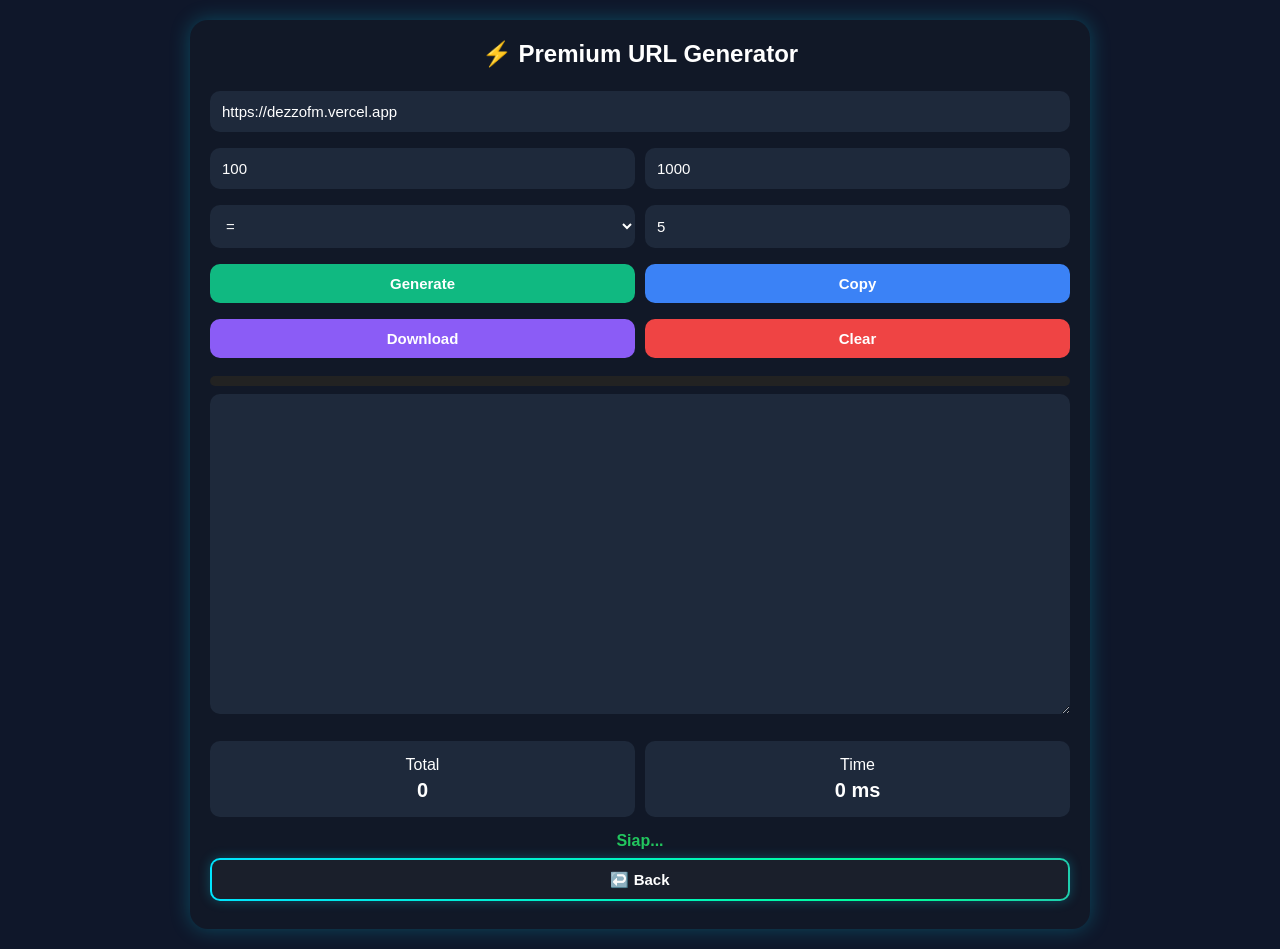
<file: url.html>
<!DOCTYPE html>
<html lang="id">
<head>
<meta charset="UTF-8">
<meta name="viewport" content="width=device-width, initial-scale=1.0">
<title>Premium URL Generator</title>

<link rel="stylesheet" href="url.css">
</head>

<body>

<div class="card">

<h2>⚡ Premium URL Generator</h2>

<input
    id="url"
    value="https://dezzofm.vercel.app"
    placeholder="Masukkan URL"
>

<div class="row">

<input
    id="awal"
    type="number"
    value="100"
    placeholder="Awal"
>

<input
    id="akhir"
    type="number"
    value="1000"
    placeholder="Akhir"
>

</div>

<div class="row">

<select id="separator">

<option value="=">=</option>
<option value=" ">Spasi</option>
<option value=".">.</option>
<option value="/">/</option>
<option value="?id=">?id=</option>
<option value="?page=">?page=</option>
<option value="#">#</option>
<option value="-">-</option>
<option value="_">_</option>

</select>

<input
    id="grup"
    type="number"
    value="5"
    min="1"
    placeholder="Per Grup"
>

</div>

<div class="row">

<button
    class="gen"
    onclick="generate()">
    Generate
</button>

<button
    class="copy"
    onclick="copyText()">
    Copy
</button>

</div>

<div class="row">

<button
    class="dl"
    onclick="downloadTxt()">
    Download
</button>

<button
    class="clr"
    onclick="clearAll()">
    Clear
</button>

</div>

<div class="progress">

<div
    class="bar"
    id="bar">
</div>

</div>

<textarea
    id="hasil"
    readonly>
</textarea>

<div class="info">

<div class="box">
Total
<br>
<b id="jumlah">0</b>
</div>

<div class="box">
Time
<br>
<b id="waktu">0 ms</b>
</div>

</div>

<p id="status">
Siap...
</p>

<button class="btn-back" onclick="location.href='index.html'">
  ↩️ Back
</button>

</div>

<script src="url.js"></script>

</body>
</html>
</file>
<file: url.css>
*{
    margin:0;
    padding:0;
    box-sizing:border-box;
    font-family:Arial,sans-serif;
}

body{
    background:#0f172a;
    color:#fff;
    display:flex;
    justify-content:center;
    padding:20px;
    min-height:100vh;
}

.card{
    width:100%;
    max-width:900px;
    background:#111827;
    border-radius:18px;
    padding:20px;
    box-shadow:0 0 20px rgba(0,229,255,.25);
}

h2{
    text-align:center;
    margin-bottom:15px;
}

input,
textarea,
button,
select{
    width:100%;
    padding:12px;
    margin:8px 0;
    border:none;
    border-radius:10px;
    box-sizing:border-box;
    font-size:15px;
}

input,
textarea,
select{
    background:#1e293b;
    color:#fff;
    outline:none;
}

textarea{
    height:320px;
    resize:vertical;
}

.row{
    display:flex;
    gap:10px;
}

.row>*{
    flex:1;
}

button{
    cursor:pointer;
    font-weight:bold;
    transition:.25s;
}

button:hover{
    opacity:.9;
    transform:scale(1.02);
}

.gen{
    background:#10b981;
    color:#fff;
}

.copy{
    background:#3b82f6;
    color:#fff;
}

.dl{
    background:#8b5cf6;
    color:#fff;
}

.clr{
    background:#ef4444;
    color:#fff;
}

.progress{
    height:10px;
    background:#222;
    border-radius:10px;
    overflow:hidden;
    margin-top:10px;
}

.bar{
    width:0%;
    height:100%;
    background:#22c55e;
    transition:.2s;
}

.info{
    display:flex;
    gap:10px;
    margin-top:15px;
}

.box{
    flex:1;
    background:#1e293b;
    padding:15px;
    border-radius:10px;
    text-align:center;
}

.box b{
    display:block;
    margin-top:5px;
    font-size:20px;
}

#status{
    margin-top:15px;
    text-align:center;
    color:#22c55e;
    font-weight:bold;
}

@media(max-width:700px){

.row{
    flex-direction:column;
}

.info{
    flex-direction:column;
}

textarea{
    height:250px;
}

}
/* ==========================
CYBER BUTTON NAV
========================== */
button,
button span{
    line-height:1;
}

.btn-back{
    position:relative;
    overflow:hidden;

    border:2px solid transparent;

    background:
        linear-gradient(#1a1f2b,#1a1f2b) padding-box,
        linear-gradient(
            90deg,
            #00e5ff,
            #00ff99,
            #7c3aed,
            #ff0088,
            #ffcc00,
            #00e5ff
        ) border-box;

    background-size:100% 100%,400% 100%;

    animation:rgbBorder 5s linear infinite;

    color:#fff;

    box-shadow:
        0 0 12px rgba(0,229,255,.25);
}

.btn-back:hover{
    transform:translateY(-2px) scale(1.05);

    box-shadow:
        0 0 15px #00e5ff,
        0 0 25px #7c3aed,
        0 0 35px #ff0088;
}

.btn-back::before{
    content:"";
    position:absolute;
    top:0;
    left:-120%;
    width:70%;
    height:100%;

    background:linear-gradient(
        120deg,
        transparent,
        rgba(255,255,255,.35),
        transparent
    );

    transition:.5s;
}

.btn-back:hover::before{
    left:130%;
}

@keyframes rgbBorder{
    from{
        background-position:100% 100%,0% 0%;
    }
    to{
        background-position:100% 100%,400% 0%;
    }
}
</file>
